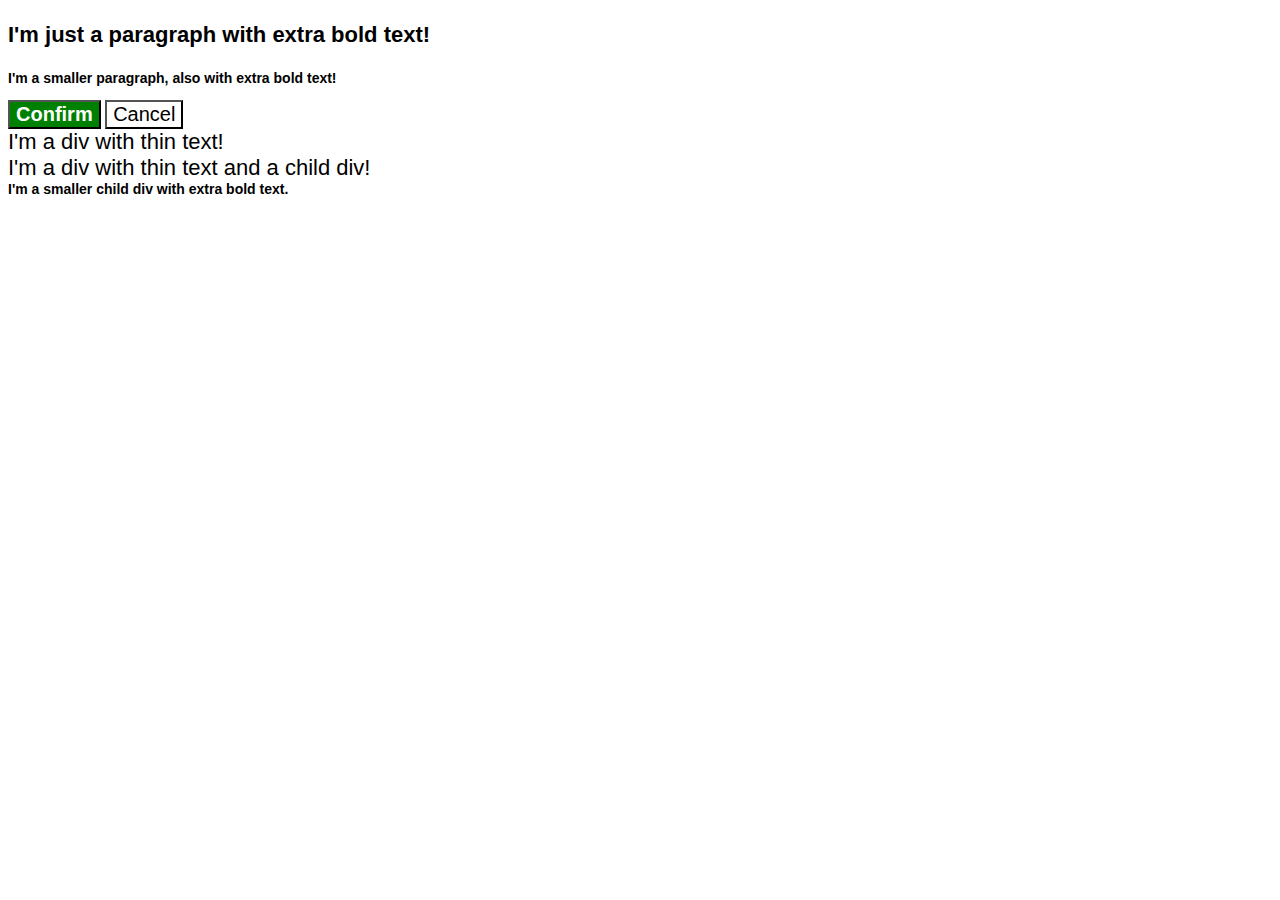
<file: foundations/cascade/01-cascade-fix/index.html>
<!DOCTYPE html>
<html lang="en">
  <head>
    <meta charset="UTF-8">
    <meta http-equiv="X-UA-Compatible" content="IE=edge">
    <meta name="viewport" content="width=device-width, initial-scale=1.0">
    <title>Fix the Cascade</title>
    <link rel="stylesheet" href="style.css">
  </head>
  <body>
    <p class="para">I'm just a paragraph with extra bold text!</p>
    <p class="para small-para">I'm a smaller paragraph, also with extra bold text!</p>

    <button id="confirm-button" class="button confirm">Confirm</button>
    <button id="cancel-button" class="button cancel">Cancel</button>

    <div class="text">I'm a div with thin text!</div>
    <div class="text">I'm a div with thin text and a child div!
      <div class="text child">I'm a smaller child div with extra bold text.</div>
    </div>
  </body>
</html>
</file>
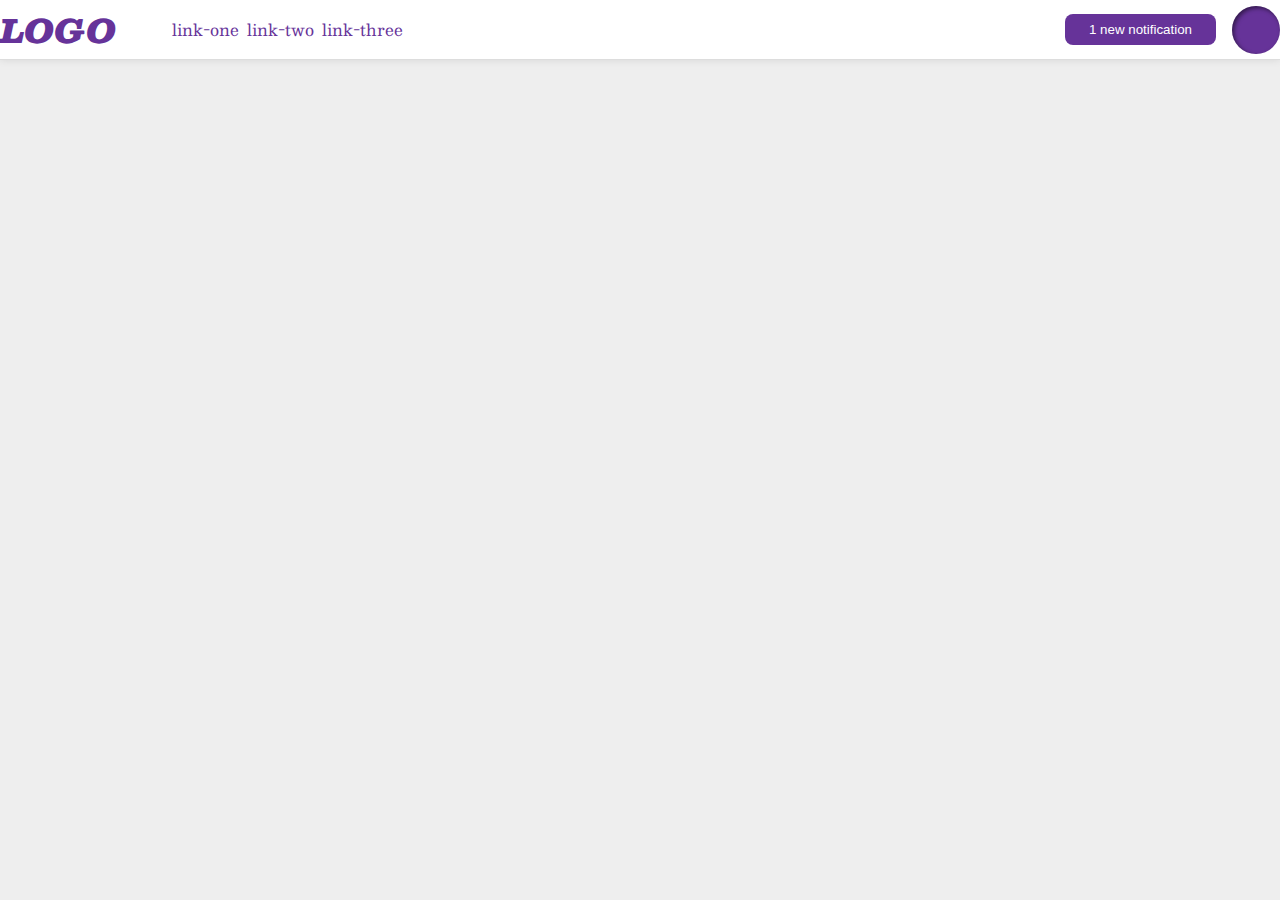
<file: foundations/flex/03-flex-header-2/index.html>
<!DOCTYPE html>
<html lang="en">
  <head>
    <meta charset="UTF-8">
    <meta http-equiv="X-UA-Compatible" content="IE=edge">
    <meta name="viewport" content="width=device-width, initial-scale=1.0">
    <title>Flex Header 2</title>
    <link rel="stylesheet" href="style.css">
  </head>
  <body>
    <div class="header">


      <div class="caja1">
      <div class="logo">
        LOGO
      </div>
      <ul class="links">
        <li><a href="https://google.com">link-one</a></li>
        <li><a href="https://google.com">link-two</a></li>
        <li><a href="https://google.com">link-three</a></li>
      </ul>
      </div>

      <div class="caja2">
      <button class="notifications">
        1 new notification
      </button>
      <div class="profile-image"></div>
      </div>
    </div>
  </body>
</html>
</file>
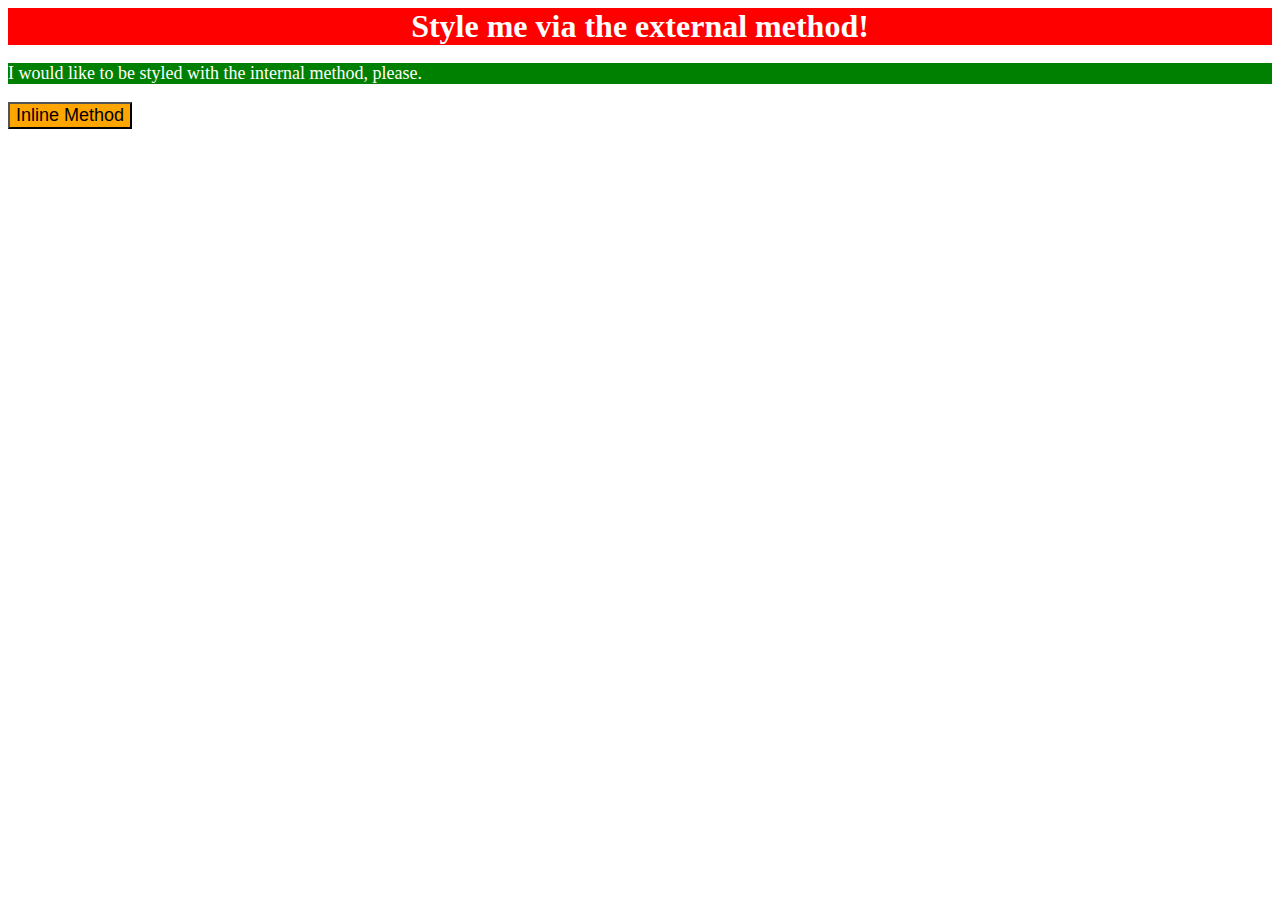
<file: foundations/intro-to-css/01-css-methods/index.html>
<!DOCTYPE html>
<html lang="en">

<head>
  <meta charset="UTF-8">
  <meta http-equiv="X-UA-Compatible" content="IE=edge">
  <meta name="viewport" content="width=device-width, initial-scale=1.0">
  <link rel="stylesheet" href="estyle.css">
  <style>
    p {
      background-color: green;
      color: white;
      font-size: 18px;
    }
  </style>
  <title>Methods for Adding CSS</title>
</head>

<body>
  <div>Style me via the external method!</div>
  <p>I would like to be styled with the internal method, please.</p>
  <button style=" background-color: orange; font-size: 18px">Inline Method</button>
</body>

</html>
</file>
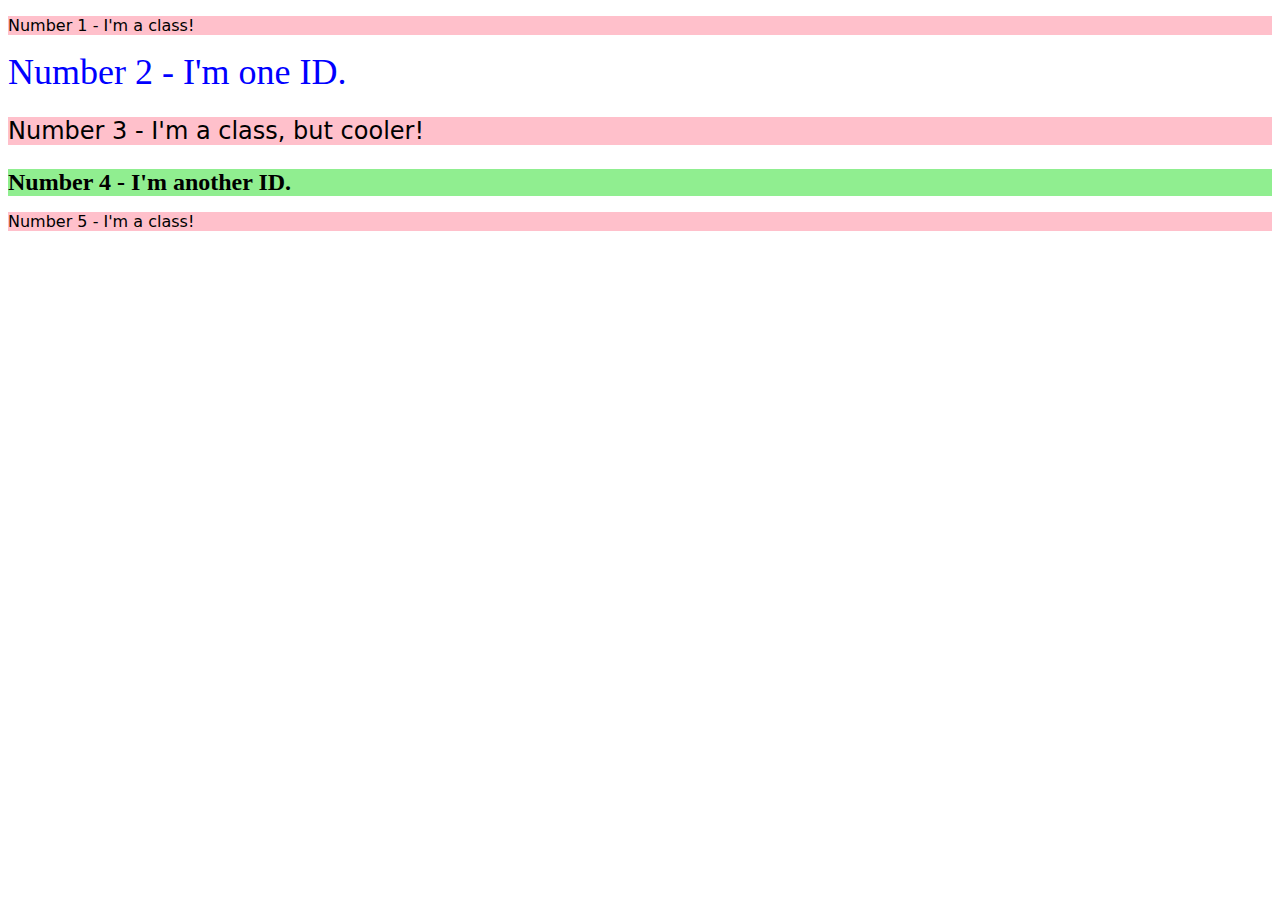
<file: foundations/intro-to-css/02-class-id-selectors/index.html>
<!DOCTYPE html>
<html lang="en">
  <head>
    <meta charset="UTF-8">
    <meta http-equiv="X-UA-Compatible" content="IE=edge">
    <meta name="viewport" content="width=device-width, initial-scale=1.0">
    <title>Class and ID Selectors</title>
    <link rel="stylesheet" href="style.css">
  </head>
  <body>
    <p>Number 1 - I'm a class!</p>
    <div id="second">Number 2 - I'm one ID.</div>
    <p id="third">Number 3 - I'm a class, but cooler!</p>
    <div id="fourth">Number 4 - I'm another ID.</div>
    <p>Number 5 - I'm a class!</p>
  </body>
</html>
</file>
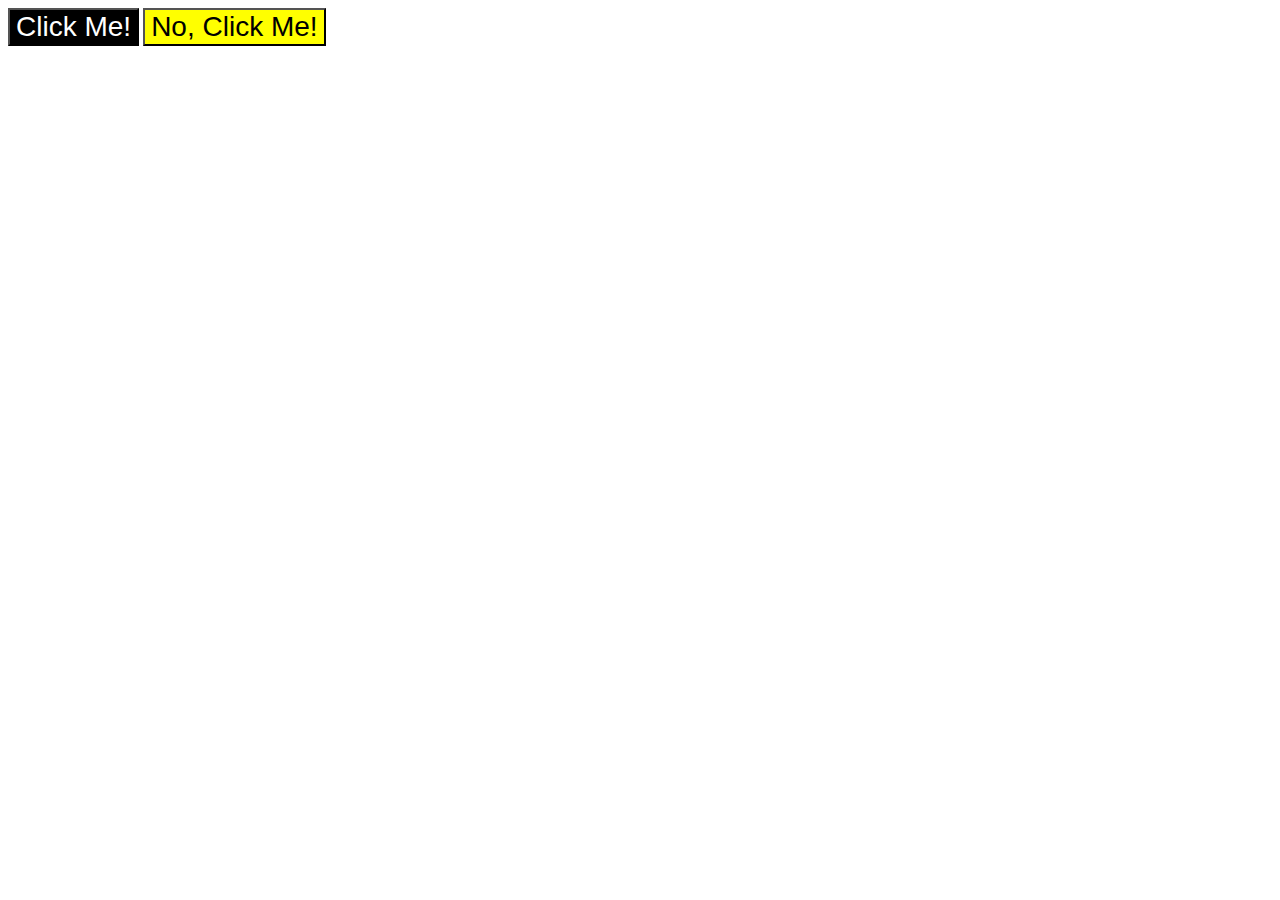
<file: foundations/intro-to-css/03-grouping-selectors/index.html>
<!DOCTYPE html>
<html lang="en">
  <head>
    <meta charset="UTF-8">
    <meta http-equiv="X-UA-Compatible" content="IE=edge">
    <meta name="viewport" content="width=device-width, initial-scale=1.0">
    <title>Grouping Selectors</title>
    <link rel="stylesheet" href="style.css">
  </head>
  <body>
    <button class="click">Click Me!</button>
    <button class="no-click">No, Click Me!</button>
  </body>
</html>
</file>
<file: foundations/cascade/01-cascade-fix/style.css>
body {
  font-family: Arial, Helvetica, sans-serif;
}

.para {
  color: hsl(0, 0%, 0%);
  font-weight: 800;
}

.para.small-para {
  font-size: 14px;
  font-weight: 800;
}

.para {
  font-size: 22px;
}

#confirm-button {
  background: green;
  color: white;
  font-weight: bold;
} 

.button {
  background-color: rgb(255, 255, 255);
  color: rgb(0, 0, 0);
  font-size: 20px;
}

.text .child {
  color: rgb(0, 0, 0);
  font-weight: 800;
  font-size: 14px;
}

div.text {
  color: rgb(0, 0, 0);
  font-size: 22px;
  font-weight: 100;
}
</file>
<file: foundations/flex/03-flex-header-2/style.css>
/* this is some magical font-importing.  
you'll learn about it later. */
@import url('https://fonts.googleapis.com/css2?family=Besley:ital,wght@0,400;1,900&display=swap');

body {
  margin: 0;
  background: #eee;
  font-family: Besley, serif;
}

.header {
  background: white;
  border-bottom: 1px solid #ddd;
  box-shadow: 0 0 8px rgba(0,0,0,.1);
  display: flex;
  justify-content: space-between;
}

.profile-image {
  background: rebeccapurple;
  box-shadow: inset 2px 2px 4px rgba(0,0,0,.5);
  border-radius: 50%;
  width: 48px;
  height: 48px;
}

.logo {
  color: rebeccapurple;
  font-size: 32px;
  font-weight: 900;
  font-style: italic;
}

button {
  border: none;
  border-radius: 8px;
  background: rebeccapurple;
  color: white;
  padding: 8px 24px;
}

a {
  /* this removes the line under our links */
  text-decoration: none;
  color: rebeccapurple;
}

ul {
  list-style-type: none;
  display: flex;
  gap: 8px;
}

.caja1, .caja2 {
  display: flex;
  align-items: center;
  gap: 16px;
}
</file>
<file: foundations/intro-to-css/01-css-methods/estyle.css>
div {
    background-color: red;
    color: white;
    font-size: 32px;
    text-align: center;
    font-weight: bold;
}
</file>
<file: foundations/intro-to-css/02-class-id-selectors/style.css>
/* Add CSS Styling */

p {
    background-color: pink;
    font-family: verdana, dejaVu Sans, sans-serif;
}

#second {
    color: blue;
    font-size: 36px;
}

#third {
    font-size: 24px;
}

#fourth {
    font-size: 24px;
    background-color: lightgreen;
    font-weight: bold;
}
</file>
<file: foundations/intro-to-css/03-grouping-selectors/style.css>
/* Add CSS Styling */

button {
    font-size: 28px;
    font-family: Helvetica, 'Times New Roman', sans-serif;
}

.click {
    background-color: black;
    color: white;
}

.no-click {
    background-color: yellow;
    color: black;
}
</file>
